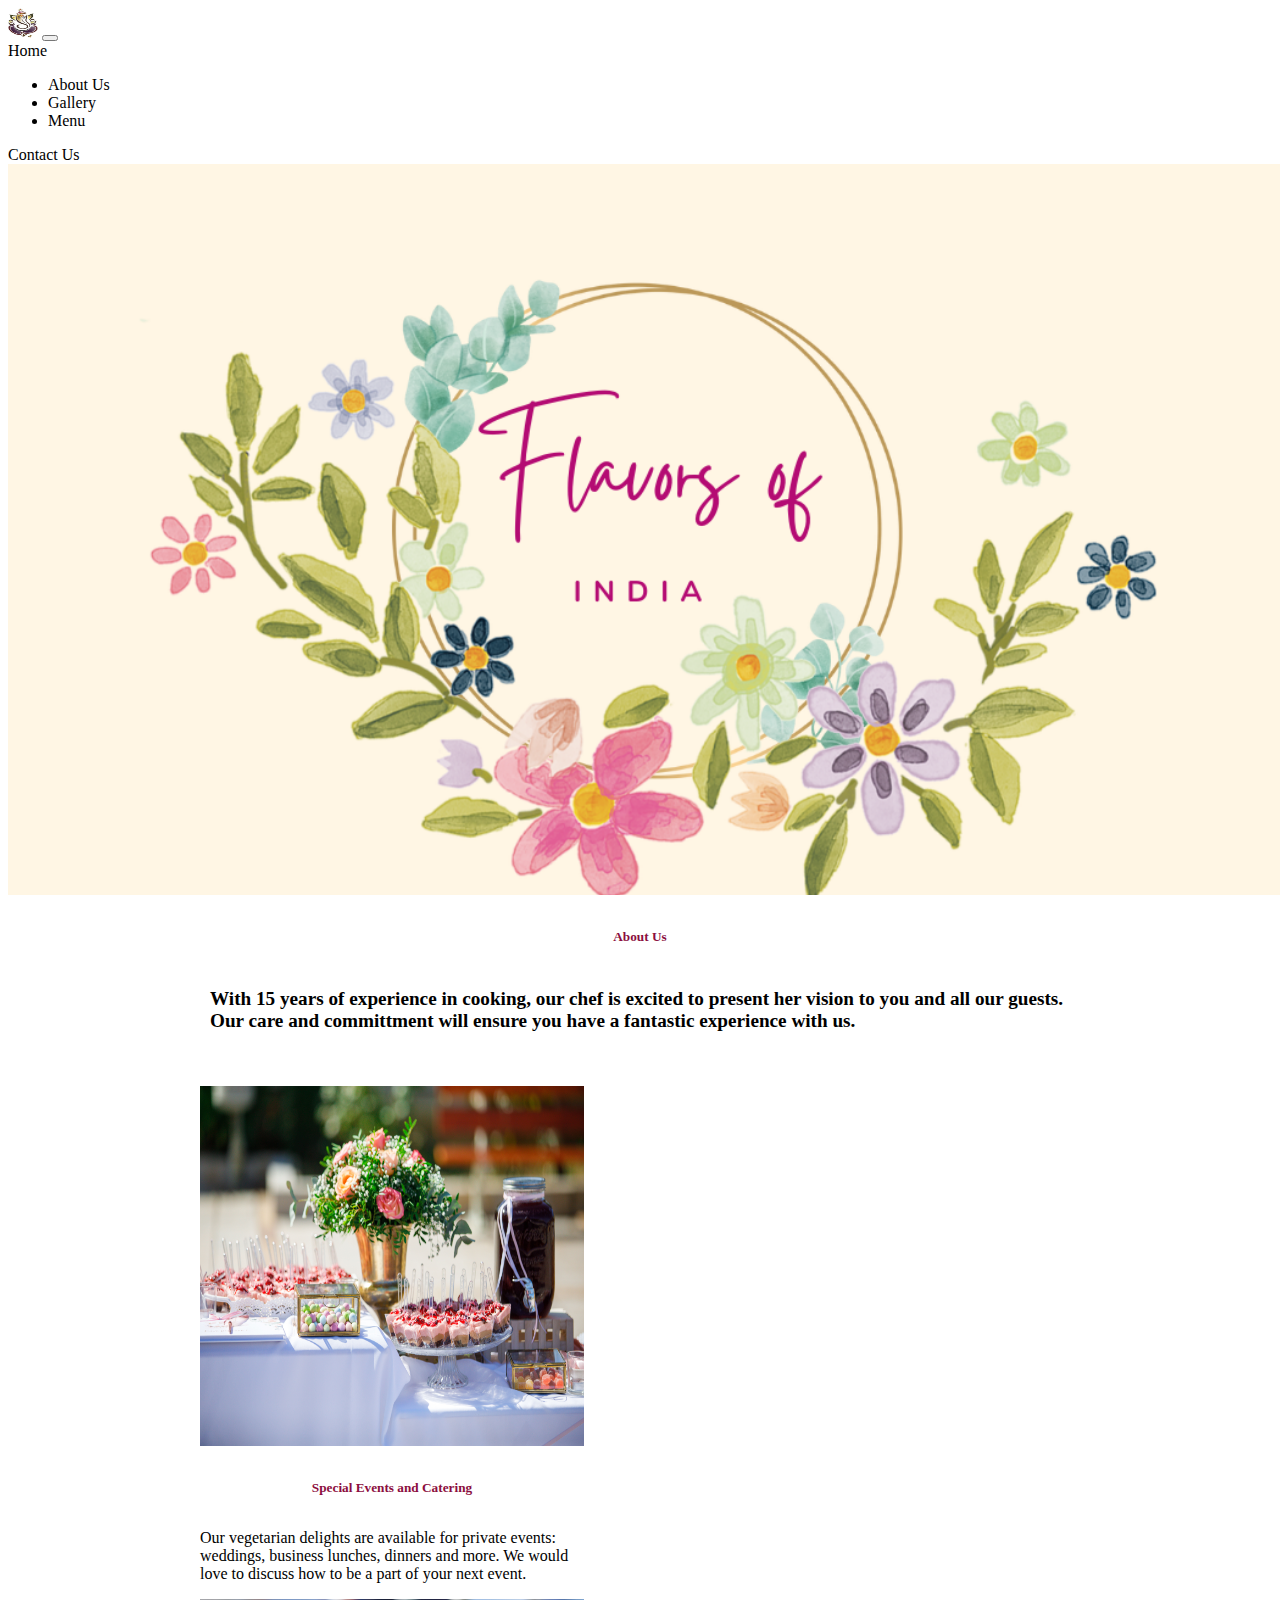
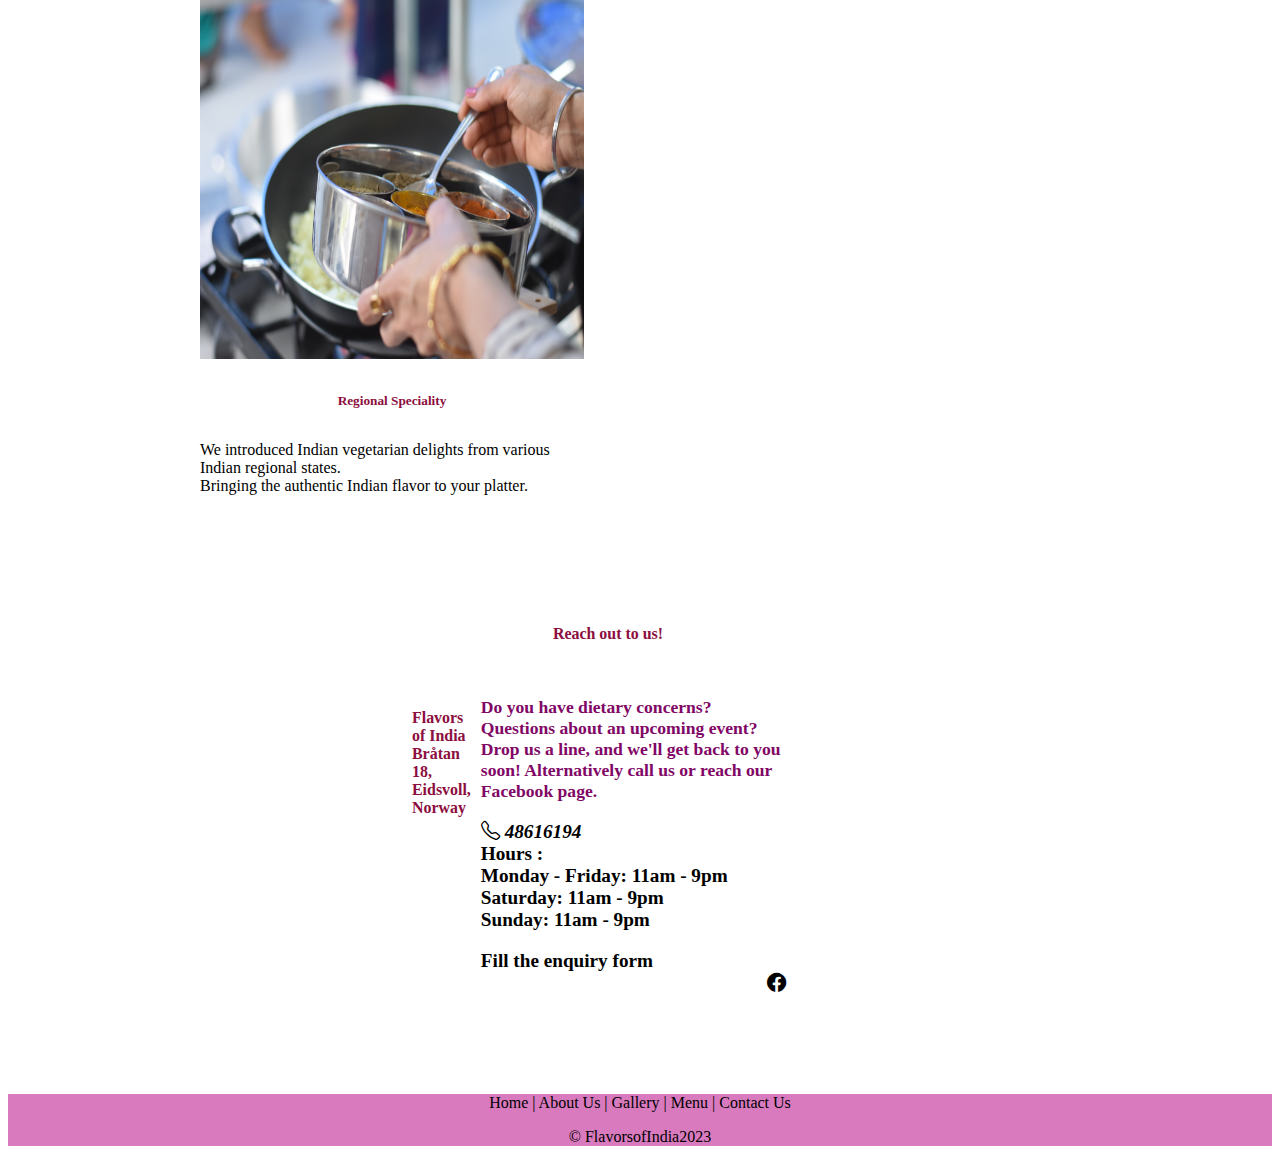
<file: index.html>
<!DOCTYPE html>
<html lang="en">
  <head>
    <meta charset="UTF-8" />
    <meta http-equiv="X-UA-Compatible" content="IE=edge" />
    <meta name="viewport" content="width=device-width, initial-scale=1.0" />
    <title>Flavours of India</title>
    <!-- CSS only -->
    <link
      href="https://cdn.jsdelivr.net/npm/bootstrap@5.1.3/dist/css/bootstrap.min.css"
      rel="stylesheet"
      integrity="sha384-1BmE4kWBq78iYhFldvKuhfTAU6auU8tT94WrHftjDbrCEXSU1oBoqyl2QvZ6jIW3"
      crossorigin="anonymous"
    />
    <link rel="stylesheet" href="style.css" />
    <link rel="contact us page" href="gallery.html" />
    <link
      rel="stylesheet"
      href="https://cdn.jsdelivr.net/npm/bootstrap-icons@1.8.1/font/bootstrap-icons.css"
    />
    <link rel="enquiry form" href="enquiry.html" />
  </head>
  <nav class="navbar sticky-top navbar-expand-lg navbar-light bg-light">
    <div class="container-fluid">
      <a class="navbar-brand" href="#">
        <img src="images\gannu.jpg"  alt="Ganpati" width="30" height="30" />
      </a>
      <button
        class="navbar-toggler"
        type="button"
        data-bs-toggle="collapse"
        data-bs-target="#navbarTogglerDemo01"
        aria-controls="navbarTogglerDemo01"
        aria-expanded="false"
        aria-label="Toggle navigation"
      >
        <span class="navbar-toggler-icon"></span>
      </button>
      <div class="collapse navbar-collapse" id="navbarTogglerDemo01">
        <a class="navbar-brand" href="#scrollHome">Home</a>
        <ul class="navbar-nav me-auto mb-2 mb-lg-0">
          <li class="nav-item">
            <a class="nav-link active" aria-current="page" href="#scrollAboutus"
              >About Us</a
            >
          </li>
          <li class="nav-item">
            <a
              class="nav-link active"
              aria-current="page"
              href="gallery.html"
              target="_blank"
              >Gallery</a
            >
          </li>
          <li class="nav-item">
            <a
              class="nav-link active"
              aria-current="page"
              href="FlavorsOFIndiaMenu.pdf"
              >Menu</a
            >
          </li>
        </ul>
        <form class="d-flex">
          <a
            href="#contactUs"
            class="btn my-btn"
            tabindex="-1"
            role="button"
            aria-disabled="true"
            >Contact Us</a
          >
        </form>
      </div>
    </div>
  </nav>

  <div class="opening image" id="scrollHome">
    <img src="images\2.PNG" class="img-fluid" alt="Opening image" />
  </div>
  <div class="AboutUs" id="scrollAboutus">
    <h5>About Us</h5>
    <h6>
      With 15 years of experience in cooking, our chef is excited to present her
      vision to you and all our guests. Our care and committment will ensure you
      have a fantastic experience with us.
    </h6>
  </div>
  <div class="row row-cols-1 row-cols-md-2 g-4">
    <div class="col">
      <div class="card">
        <img
          src="images\pexels-ntepi-nikopoulou-10364951.jpg"
          class="card-img-top img-fluid"
          alt="Special Events and Catering"
        />
        <div class="card-body">
          <h5 class="card-title">Special Events and Catering</h5>
          <p class="card-text">
            Our vegetarian delights are available for private events: weddings,
            business lunches, dinners and more. We would love to discuss how to
            be a part of your next event.
          </p>
        </div>
      </div>
    </div>
    <div class="col">
      <div class="card">
        <img src="images\pexels-gagan-cambow-3531700.jpg" class="card-img-top img-fluid" alt="Spices" />
        <div class="card-body">
          <h5 class="card-title">Regional Speciality</h5>
          <p class="card-text">
            We introduced Indian vegetarian delights from various Indian
            regional states.<br />
            Bringing the authentic Indian flavor to your platter.
          </p>
        </div>
      </div>
    </div>
  </div>
  
  <div id="contactUs" class="col">
    <h5>Reach out to us!</h5>

    <div
      class="card"
      style="display: flex; justify-content: center; margin-left: 15vw"
    >
      <h5 class="card-header">
        Flavors of India<br />
        Bråtan 18, Eidsvoll, Norway
      </h5>
      <div class="card-body">
        <h3 class="card-title" style="font-size: 1.1rem">
          Do you have dietary concerns? Questions about an upcoming event? Drop
          us a line, and we'll get back to you soon! Alternatively call us or
          reach our Facebook page.
        </h3>
        <p class="card-text">
          <i class="bi bi-telephone"> 48616194</i><br />

          Hours :<br />
          Monday - Friday: 11am - 9pm<br />

          Saturday: 11am - 9pm<br />

          Sunday: 11am - 9pm
        </p>
        <a
          href="enquiry.html"
          target="_blank"
          class="btn my-btn mb-4"
          role="button"
          >Fill the enquiry form</a
        >
        <a
          href="https://www.facebook.com/Flavorsofindiainnorway/"
          target="_blank"
          style="display: flex; justify-content: flex-end"
          ><i class="bi bi-facebook" style="size: 1rem"></i
        ></a>
      </div>
    </div>
  </div>

  <div class="footer">
    <a href="#scrollHome"> Home | </a>
    <a href="#scrollAboutus"> About Us | </a>
    <a href="gallery.html" target="_blank"> Gallery | </a>
    <a href=" FlavorsOFIndiaMenu.pdf"> Menu | </a>
    <a href="#contactUs"> Contact Us</a>
    <p>&copy FlavorsofIndia2023</p>
  </div>

  <body>
    <!-- JavaScript Bundle with Popper -->
    <script
      src="https://cdn.jsdelivr.net/npm/bootstrap@5.1.3/dist/js/bootstrap.bundle.min.js"
      integrity="sha384-ka7Sk0Gln4gmtz2MlQnikT1wXgYsOg+OMhuP+IlRH9sENBO0LRn5q+8nbTov4+1p"
      crossorigin="anonymous"
    ></script>
  </body>
</html>
</file>
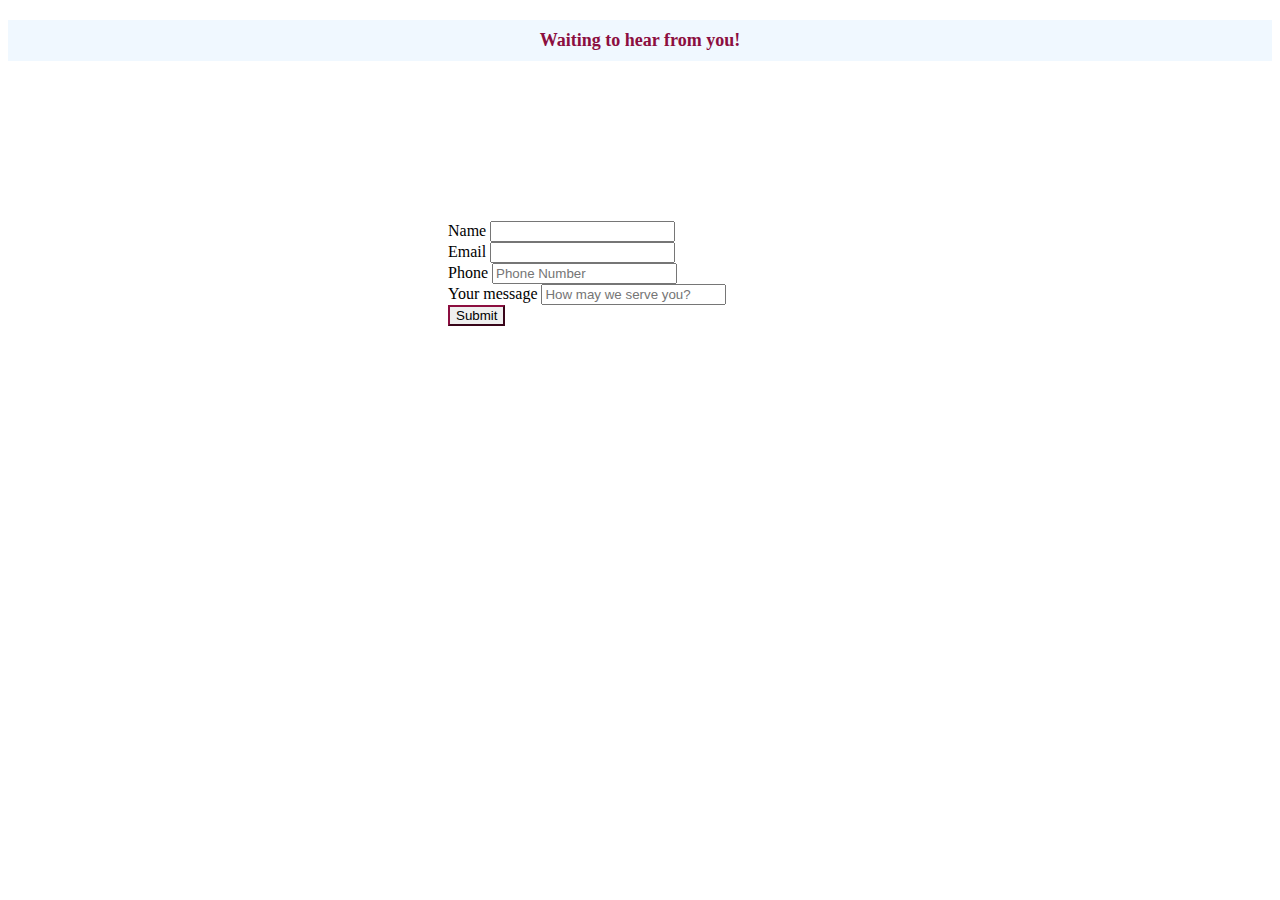
<file: enquiry.html>
<!DOCTYPE html>
<html lang="en">
<head>
    <meta charset="UTF-8">
    <meta http-equiv="X-UA-Compatible" content="IE=edge">
    <meta name="viewport" content="width=device-width, initial-scale=1.0">
    <title>Enquiry Form</title>
    <link
    href="https://cdn.jsdelivr.net/npm/bootstrap@5.1.3/dist/css/bootstrap.min.css"
    rel="stylesheet"
    integrity="sha384-1BmE4kWBq78iYhFldvKuhfTAU6auU8tT94WrHftjDbrCEXSU1oBoqyl2QvZ6jIW3"
    crossorigin="anonymous"
  />
  <link
  rel="stylesheet"
  href="https://cdn.jsdelivr.net/npm/bootstrap-icons@1.8.1/font/bootstrap-icons.css"
/>
    <link rel="stylesheet" href="style.css">
    
</head>

<body class="enq">
  <h2 style="font-size: large; text-align: center;">Waiting to hear from you! </h2>
  <div  class= "enquiry-form">

  
   
    <form class="row g-3 form" method="POST" action="connect.php">
        <div class="col-md-6">
          <label for="inputname" class="form-label" >Name</label>
          <input type="name" class="form-control"  id="inputname" name="name" required>
        </div>
        <div class="col-md-6">
          <label for="inputemail" class="form-label">Email</label>
          <input type="email" class="form-control" id="inputemail"  name='email' required>
        </div>
        <div class="col-12">
          <label for="inputAddress" class="form-label" >Phone</label>
          <input type="number" class="form-control" id="inputAddress" name="phone" placeholder="Phone Number" required>
        </div>
        <div class="col-12">
          <label for="inputAddress2" class="form-label"  >Your message</label>
          <input type="text" class="form-control" id="inputAddress2" name="message"  placeholder="How may we serve you?" required>
        </div>
       
        <button type="submit"  id='submit'  class="btn my-btn" >Submit</button>
         
      </form>
     
      </div>
      
</body>
<script>
  const submitBtn=document.getElementById('submit');
  submitBtn.addEventListener('submit',(e)=>{
    console.log(e);
    console.log("submitted")
     
  }
  )
</script>
<script
src="https://cdn.jsdelivr.net/npm/bootstrap@5.1.3/dist/js/bootstrap.bundle.min.js"
integrity="sha384-ka7Sk0Gln4gmtz2MlQnikT1wXgYsOg+OMhuP+IlRH9sENBO0LRn5q+8nbTov4+1p"
crossorigin="anonymous"
></script>
</html>
</file>
<file: style.css>
*{
    box-sizing: border-box;
}
.n.d-inline-block align-text-top{
    font-family: 'Gill Sans', 'Gill Sans MT', Calibri, 'Trebuchet MS', sans-serif;
    color: pink;
}
.opening.image>img{
    width: 100vw;
}
h2{
display: flex;
justify-content: center;
color: rgb(140, 14, 64);
margin-top: 20px;
padding:10px;
}
h5{
    display: flex;
    justify-content: center;
    color: rgb(140, 14, 64);
    margin-top: 20px;
    padding:10px; 
}
h6{
    font-family: serif;
    font-size: larger;
    margin-top: 20px;
    padding:10px;
    margin-right:15vw;
    margin-left: 15vw;
}
.card-img-top{
    height:40vh;
    width:30vw;
}
.row.row-cols-1.row-cols-md-2.g-4{
    margin-top: 20px;
    margin-left: 15vw;
    margin-right: 15vw;
}
.card{
    width:30vw;
    
}

h3{
    display: flex;
    justify-content: center;
font-family: serif;
color: rgb(129, 7, 102);
margin:20px,20px,20px,20px
}
#contactUs{
    
    margin-left: 20vw;
    margin-right:20vw;
}
.card-body{
    font-family: serif;
}


#gallery>.img-fluid{
    margin-top: 20px;
    margin-bottom: 20px;
    margin-left: 20vw;
    margin-right: 20vw;
    border: 1rem solid white;
    
}
/* .pic{
max-width: fit-content;
max-height: fit-content;
} */
.pic>img{
    object-fit: contain;
}
.pic{
    display: flex;
    flex-direction: row;
   flex-wrap: wrap;
}
.pic>.img-fluid{
    margin-top: 20px;
    margin-bottom: 20px;
    margin-left: 20vw;
    margin-right: 10vw;
    border: 1rem solid white;
    height: 40vh;
    width: 25vw;
    object-fit: cover;
}
.figure-caption{
    font-family: serif;
    width: 10vw;
    text-align: center;
    color: white;
    display: block;
    margin: auto;
    border: 3px solid white;
    padding: 1rem;
    border-radius: 1rem;
    margin-left: 10vw;
    cursor: pointer;
    background-color: rgb(140, 14, 64);
}
hr{
    
        border: 2px solid rgb(255, 253, 253);
      
}
.footer{
    text-align: center;
    background-color: rgb(217, 122, 190);
}

a{
    text-decoration: none;
}
a:link,a:visited{
    color: black;

}
#contactUs{
    margin-top: 10vh;
    margin-left: 15vw;
    margin-right: 20vw;
    margin-bottom: 10vh;
    font-family: serif;
    font-weight: 700;
    font-size: larger;
    padding:10px;
    
}
.my-btn{
    border-color: rgb(140, 14, 64);
   
}
.my-btn:hover{
    background-color:rgb(140, 14, 64);
    color: white;
}
#contactUs>h5{
    text-align: center;
}
.enquiry-form{
    width: 30vw;
    
    /* line-height: 2rem;

    position: relative; */
    display: block;
    margin: auto;
    margin-top: 10rem;
}

.enq{
    

    background-image: url(https://images.pexels.com/photos/5874691/pexels-photo-5874691.jpeg?auto=compress&cs=tinysrgb&w=1260&h=750&dpr=1);
    /* background-repeat:no-repeat; */
    background-size: cover;
    height: 100%;
    
}
.enq>h2{
    background-color: aliceblue;
}


@media only screen and (max-width: 600px) {
    #gallery{
        display: flex;
        flex-direction: column;
         
    }
    
   
    
    
    #gallery>.pic{
        
        display: flex;
        flex-direction: column;
        flex-wrap: nowrap;
        height: 70%;
        width: 80%;
        margin-right: 10rem;

    }

    #gallery>.pic>.img-fluid{
        border: 2px solid white;
        width: 100%;
        margin-left: 4rem;
       
    }
    #gallery>.pic>.figure-caption{
        margin-inline-start: 5rem;
    width: inherit;
    }
    .col>.card{
        width: auto;
    }
    .col>.card>img{
        width: auto;
    }
    #contactUs>.card{
        width: 64vw;
        margin: auto;
        margin-block-start: 2rem;
    }
    #contactUs{
        margin-left: 1vw;
        margin-right: auto;
    }
}
</file>
